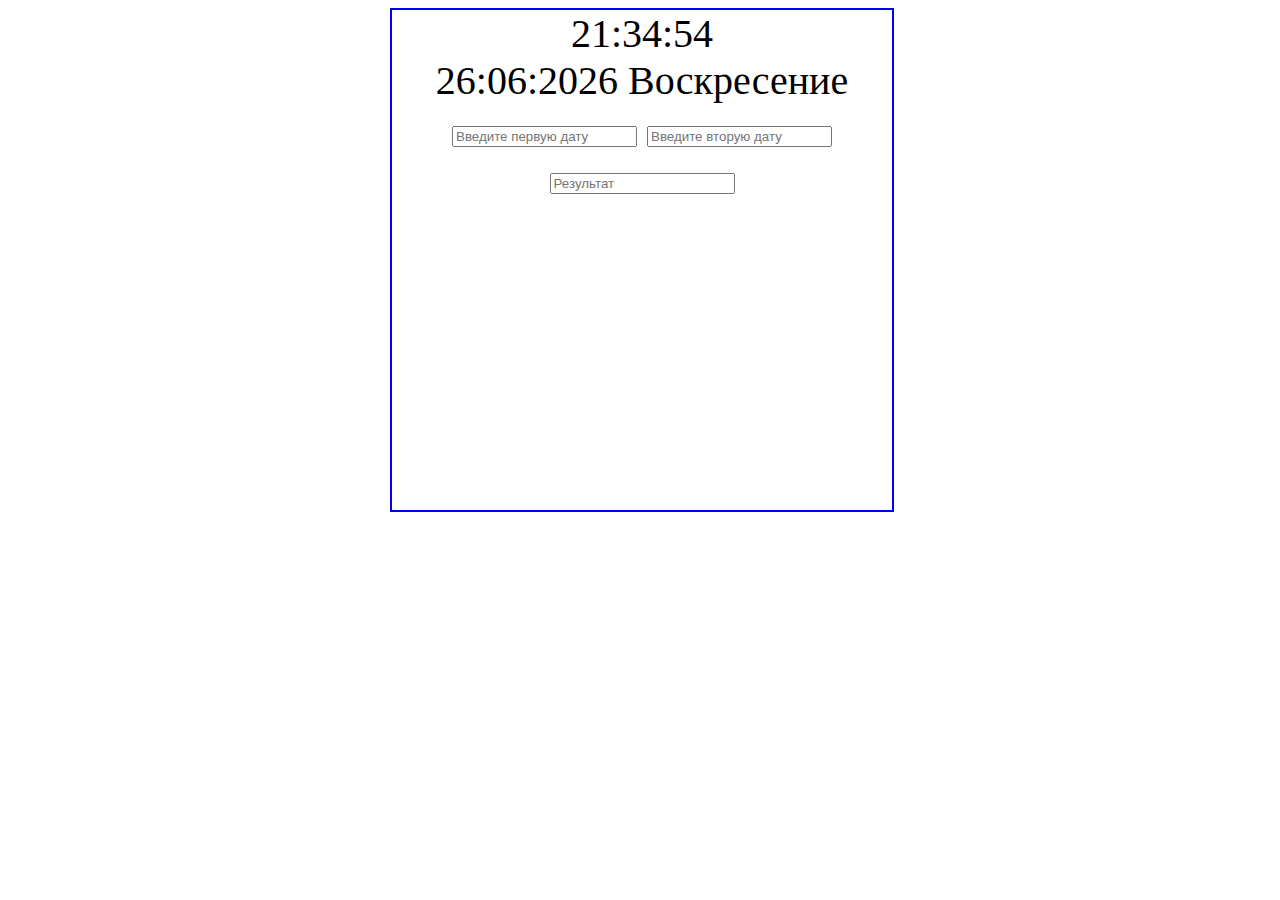
<file: lesson_5/index.html>
<!DOCTYPE html>
<html lang="en">
<head>
	<meta charset="UTF-8">
	<title>Пятый урок JS</title>
	<link rel="stylesheet" href="css/style.css">
</head>
<body>
	<div class="calendar">
		<div class="time"></div>
		<div class="data"></div>

		<input class="data-1" id="data-1" placeholder="Введите первую дату" type="text">
		<input class="data-2" id="data-2" placeholder="Введите вторую дату" type="text">
		<input class="result" id="result" placeholder="Результат" type="text">
	</div>
	
	<script src="js/script.js"></script>
</body>
</html>
</file>
<file: lesson_5/css/style.css>
.calendar {
    width: 500px;
    height: 500px;
    text-align: center;
    border: 2px solid blue;
    margin-left: calc(50% - 500px/2);
    font-size: 40px;
};

.time {
    font-size: 80px;
    color: blue;
    background-color: red;
};

.data {
    background-color: #aeaeae;
};

input {
    display: block;
}
</file>
